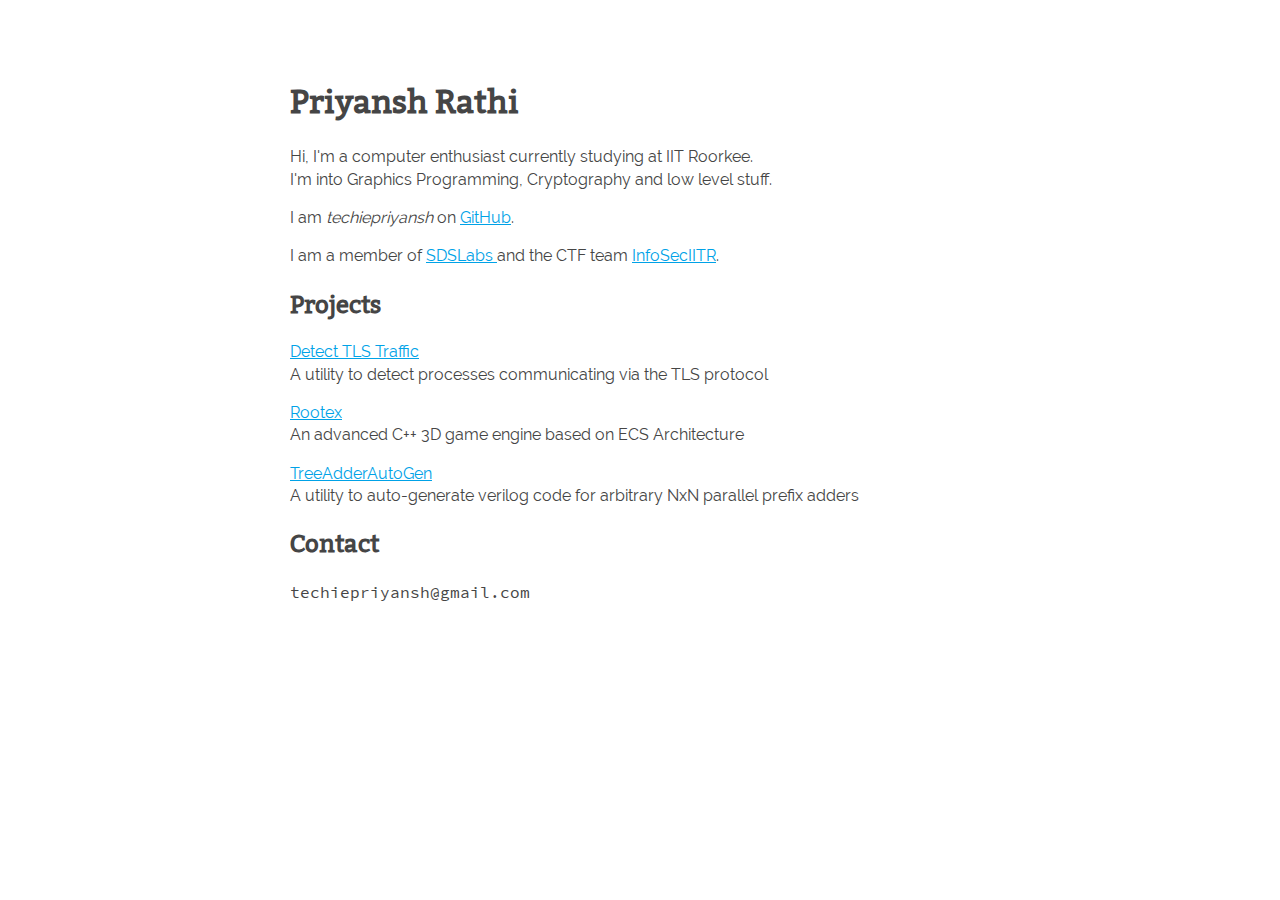
<file: index.html>
<!DOCTYPE html>
<html lang="en">

<head>
    <meta charset="utf-8">
    <meta http-equiv="X-UA-Compatible" content="IE=edge">
    <meta name="viewport" content="width=device-width, initial-scale=1">

    <title>Priyansh Rathi</title>

    <style>
        @font-face {
            font-family: 'Raleway';
            font-style: normal;
            font-weight: 400;
            src: local('Raleway'), local('Raleway-Regular'),
                url('fonts/raleway-v14-latin-regular.woff2') format('woff2'),
                url('fonts/raleway-v14-latin-regular.woff') format('woff');
        }

        @font-face {
            font-family: 'Source Code Pro';
            font-style: normal;
            font-weight: 400;
            src: local('Source Code Pro Regular'), local('SourceCodePro-Regular'),
                url('fonts/source-code-pro-v11-latin-regular.woff2') format('woff2'),
                url('fonts/source-code-pro-v11-latin-regular.woff') format('woff');
        }

        @font-face {
            font-family: 'Bitter';
            font-style: normal;
            font-weight: 400;
            src: local('Bitter Regular'), local('Bitter-Regular'),
                url('fonts/bitter-v15-latin-regular.woff2') format('woff2'),
                url('fonts/bitter-v15-latin-regular.woff') format('woff');
        }
    </style>

    <style>
        .container {
            width: auto;
            max-width: 700px;
            padding: 0 15px;
            margin: 80px auto;
        }

        body {
            font-family: "Raleway", sans-serif;
            line-height: 1.4;
            font-size: 16px;
            color: #454545;
        }

        h1, h2, h3 {
            font-family: "Bitter", serif;
        }

        code {
            font-family: "Source Code Pro", monospace;
            font-size: 16px;
            -webkit-font-smoothing: antialiased;
        }

        a {
            color: #00a2e7
        }

        a:visited {
            color: #45c272
        }

        #email {
            color: inherit;
            text-decoration: none;
        }
    </style>

</head>

<body>
    <div class="container">
        <h1 id="priyansh-rathi">Priyansh Rathi</h1>
        <p>
            Hi, I'm a computer enthusiast currently studying at IIT Roorkee. 
            <br/>I'm into Graphics Programming, Cryptography and low level stuff.
        </p>
        <p>
            I am <i>techiepriyansh</i> on <a href="https://github.com/techiepriyansh" rel="me">GitHub</a>.
        </p>
        <p>
            I am a member of <a href="https://sdslabs.co/"> SDSLabs </a> and the CTF team <a href="https://ctftime.org/team/16691/">InfoSecIITR</a>.
        </p>

        <h2 id="projects">Projects</h2>
        <p>
            <a href="https://github.com/techiepriyansh/detect-tls-traffic">Detect TLS Traffic</a>
            <br>A utility to detect processes communicating via the TLS protocol
        </p>
        <p>
            <a href="https://github.com/sdslabs/Rootex">Rootex</a>
            <br>An advanced C++ 3D game engine based on ECS Architecture
        </p>
        <p>
            <a href="https://github.com/techiepriyansh/ksa-autogen">TreeAdderAutoGen</a>
            <br>A utility to auto-generate verilog code for arbitrary NxN parallel prefix adders
        </p>

        <h2 id="addresses">Contact</h2>
        <p>
            <code><a href="mailto:techiepriyansh@gmail.com" id="email">techiepriyansh&commat;gmail.com</a></code>
        </p>
    </div>
</file>
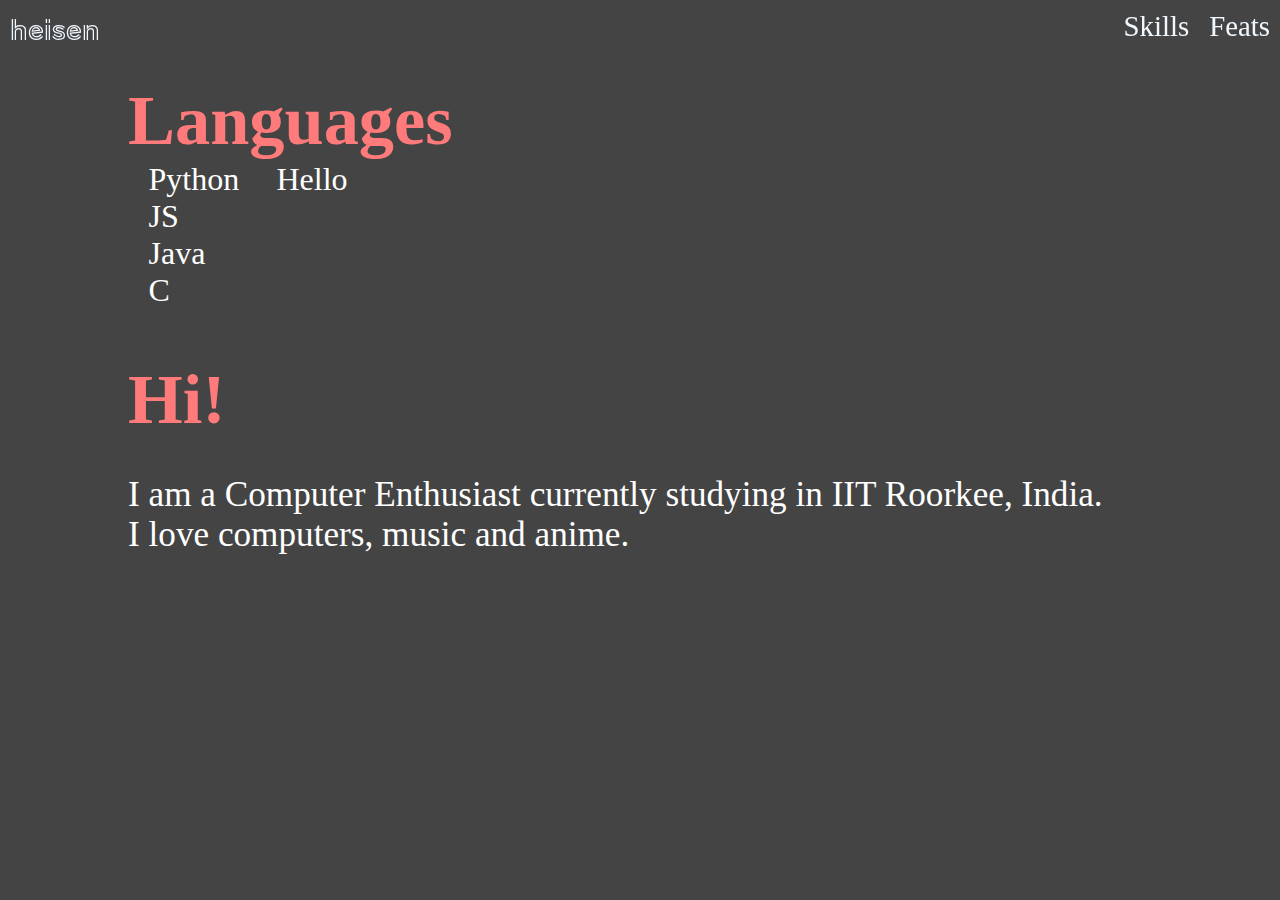
<file: more.html>
<!DOCTYPE html>
<html>
<head>
  <meta name="charset" content="utf-8">
  <meta name="viewport" content="width=device-width">
  <title>About Priyansh</title>
  <link rel="stylesheet" type="text/css" href="more_styles.css">
</head>
<body>

  <header>
    <div class="header-container">
      <div id="alias">
        <a href="index.html">heisen</a>
      </div>
      <div id="nav">
        <ul>
          <li><a href="#skills">Skills</a></li>
          <li><a href="#work">Feats</a></li>
        </ul>
      </div>
    </div>
  </header>

  <section id="skills">
    <div class="container">
      <h1>
        Languages
      </h1>
      <div id="skill-bars-container">
        <div>
          Python
        </div>
        <div>
          Hello
        </div>
        <div>
          JS
        </div>
        <div>
          
        </div>
        <div>
          Java
        </div>
        <div>
          
        </div>
        <div>
          C
        </div>
        <div>
          
        </div>
      </div>
    </div>
  </section>

  <section id="feats">
    <div class="container">
      <h1>
        Hi!
      </h1>
      <p>
        I am a Computer Enthusiast currently studying in IIT Roorkee, India. 
        <br>
        I love computers, music and anime. 
      </p>
    </div>
  </section>

</body>
</html>
</file>
<file: more_styles.css>
@import url('https://fonts.googleapis.com/css?family=Roboto');
@import url('https://fonts.googleapis.com/css2?family=Train+One&display=swap');
@import url('https://fonts.googleapis.com/css2?family=Source+Code+Pro:wght@300&display=swap');

html {
  scroll-behavior: smooth;
}

::-webkit-scrollbar {
    display: none;
}

/*colors #151d21 to #2d2d2d*/

body {
  font: 2.2rem 'Roboto Thin';
  padding: 0;
  margin: 0;
  background: #444444;
  color: white;
}

h2 {
  font-size: 2.5rem;
}

.header-container {
  width: 100%;
  margin: 0;
  display: flex;
  flex-direction: row;
  justify-content: space-between;
}

.container {
  /*height: 100vh;*/
  width: 80%;
  margin: auto;
  display: flex;
  flex-direction: column;
  /*align-items: center;*/
  justify-content: center;

}

#skills {
  margin-top: 80px;
}

h2 {
  transform: translateX(2%);
}

#skill-bars-container {
  /*margin-top: 40px;*/
  display: grid;
  align-items: center;
  font-size: 2rem;
  grid-template-columns: 1fr 7fr;
  transform: translateX(2%);
}

.skill-name {
  margin: 10px 0 10px 0;
  color: #f0f8ff;
}

.categ {
  margin: 10px 0 10px 0;
  color: #f0f8ff;
}


.skill-bar {
  width: 100%;
  height: 50%;
  margin: 10px 0 10px 10px;
  background-color: rgb(100,100,100);
}

#lang-python {
  width: 80%;
}
#lang-python::before {
  content: '80%';
  font: 'Arial' 1.8rem;
  font-weight: 2;
}

#lang-javascript {
  width: 80%;
}
#lang-javascript::before{
  content: '80%';
  font: 'Arial' 1.8rem;
  font-weight: 2;
}

#lang-java {
  width: 60%;
}
#lang-java::before {
  content: '60%';
  font: 'Arial' 1.8rem;
  font-weight: 2;
}

#lang-c {
  width: 50%;
}
#lang-c::before {
  content: '50%';
  font: 'Arial' 1.8rem;
  font-weight: 2;
}

#feats {
  margin-top: 50px;
  margin-bottom: 80px;
}

.feats-container {
  display: grid;
  align-items: center;
  font-size: 2rem;
  grid-template-columns: 1fr 1fr;
  transform: translateX(2%);
}

.rank {
  font-size: 1.5rem;
  font-family: 'Source Code Pro', monospace;
}

#kvpy {
}

#ntse {
}

header {
  position: fixed;
  top: 0;
  width: 100%;
}

#nav {
  font-size: 1.8rem;
}

header ul {
  padding: 0;
  margin: 0;
  display: flex;
}

header li{
  display: inline;
  padding: 10px; 
}

header a {
  color: #f0f8ff;
  text-decoration: none;
}

header a:hover {
  color: #ff7a7a;
}

#alias {
  padding: 10px;
  font: 1.6rem 'Train One', cursive;
  animation: flicker 10s linear 3s infinite;
}


.container h1{
  padding: 0;
  margin: 0;
  color: #ff7a7a;
}


@keyframes appear{
  0% {opacity: 0;}
  100% {opacity: 1;}
}

@keyframes flicker-disappear{
  0%, 100% {opacity: 0;}
}

@keyframes flicker {
  0% {
    opacity:0.1;
  }  
  0.6% {
    opacity:1;
  }
  2.4% {
    opacity:0.1;
  }
  2.7% {
    opacity:1;
  }
  3.6% {
    opacity:0.1;
  }
  6% {
    opacity:1;
  }
  7.5% {
    opacity:0.3;
  }
  9% {
    opacity:1;
  } 
  21% {
    opacity:0.7;
  } 
  21.6% {
    opacity:0.2;
  } 
  23.1% {
    opacity:0.9;
  }
  30% {
    opacity:0.9;
  }
  30.1%, 100% {
    opacity:1;
  }
}

@media only screen and (max-width: 525px) {
  .feats-container {
    font-size: 1.4rem;
  }
  .rank {
    font-size: 1.2rem;
  }
}
</file>
